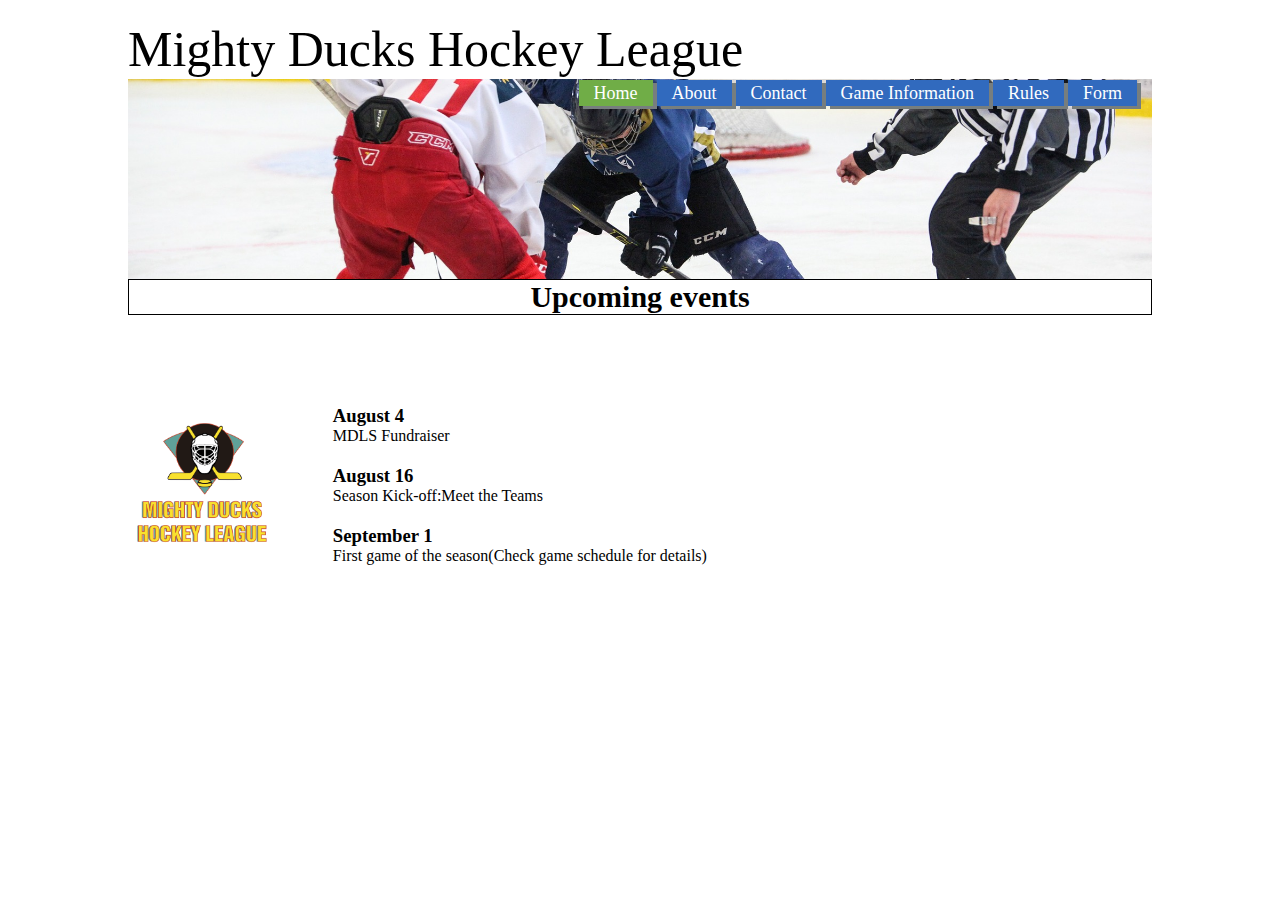
<file: Index.html>
<!DOCTYPE html>
<html lang="en">

<head>
    <meta charset="UTF-8">
    <meta http-equiv="X-UA-Compatible" content="IE=edge">
    <meta name="viewport" content="width=device-width, initial-scale=1.0">
    <title>Mighty Ducks Hockey League</title>
    <link rel="stylesheet" href="./styles/styles.css">
    <link rel="shortcut icon" href="./Img/Logo_Mighty_ducks-01.png" type="image/png">

</head>

<body>

    <header>
        <h1>Mighty Ducks Hockey League</h1>
        <nav>
            <a class="active" href="./Index.html">Home</a> <a href="./About_MDHL.html">About</a> <a
                href="./contact.html">Contact</a> <a href="./Game_information.html">Game Information</a> <a
                href="./rules.html">Rules</a> <a href="./form.html">Form</a>
        </nav>
        <div class="imagen-header"></div>
        <h2>Upcoming events</h2>
    </header>



    <main>
        <section class="section1">
            <h4>heading vacio</h4>
            <img id="logo" src="./Img/Logo_Mighty_ducks-01.png" alt="Logo de Mighty Ducks Hocker League">
            <div class="inline">
                <article>
                    <h3>August 4</h3>
                    <p>MDLS Fundraiser</p>
                </article>
                <article>
                    <h3>August 16</h3>
                    <p>Season Kick-off:Meet the Teams</p>
                </article>
                <article>
                    <h3>September 1</h3>
                    <p>First game of the season(Check game schedule for details)</p>
                </article>


            </div>
        </section>





    </main>


</body>

</html>
</file>
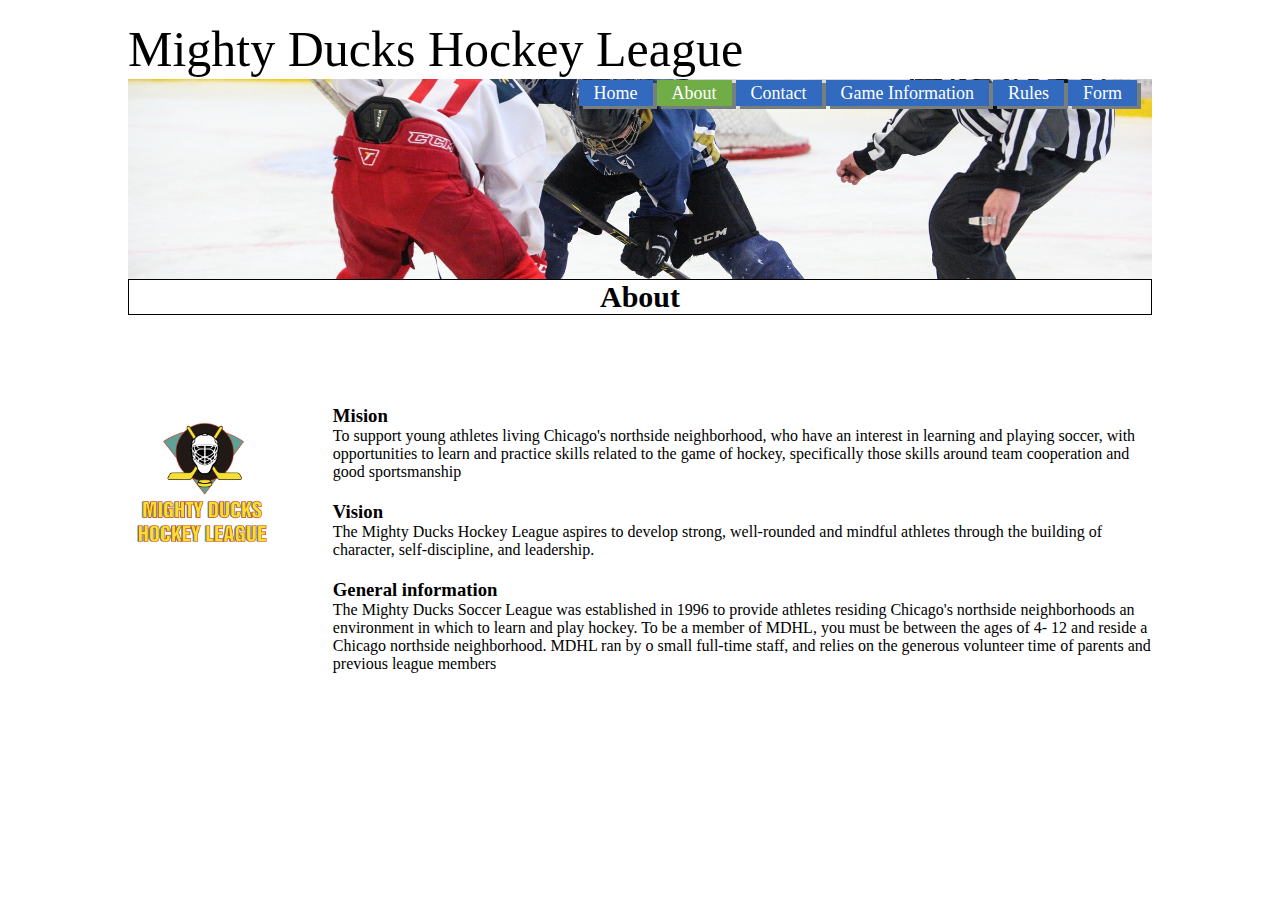
<file: About_MDHL.html>
<!DOCTYPE html>
<html lang="en">

<head>
    <meta charset="UTF-8">
    <meta http-equiv="X-UA-Compatible" content="IE=edge">
    <meta name="viewport" content="width=device-width, initial-scale=1.0">
    <title>Mighty Ducks Hockey League</title>
    <link rel="stylesheet" href="styles/styles.css">
    <link rel="shortcut icon" href="./Img/Logo_Mighty_ducks-01.png" type="image/png">
</head>

<body>

    <header>
        <h1>Mighty Ducks Hockey League</h1>
        <nav>
            <a href=" ./Index.html">Home</a> <a class="active" href="./About_MDHL.html">About</a> <a
                href="./contact.html">Contact</a> <a href="./Game_information.html">Game Information</a> <a
                href="./rules.html">Rules</a> <a href="./form.html">Form</a>
        </nav>
        <div class="imagen-header"></div>
        <h2>About</h2>
    </header>



    <main>
        <section>
            <h4>heading vacio</h4>
            <img id="logo" src="./Img/Logo_Mighty_ducks-01.png" alt="Logo de Mighty Ducks Hocker League">
            <div class="inline">
                <article>
                    <h3>Mision</h3>
                    <p>To support young athletes living Chicago's northside neighborhood, who have an interest in
                        learning and playing soccer, with opportunities to learn and practice skills related to the game
                        of
                        hockey, specifically those skills around team cooperation and good sportsmanship
                    </p>
                </article>
                <article>
                    <h3>Vision</h3>
                    <p>The Mighty Ducks Hockey League aspires to develop strong, well-rounded and mindful athletes
                        through the building of character, self-discipline, and leadership.
                    </p>
                </article>

                <article>
                    <h3>General information</h3>
                    <p>The Mighty Ducks Soccer League was established in 1996 to provide athletes residing
                        Chicago's northside neighborhoods an environment in which to learn and play hockey. To be a
                        member of MDHL, you must be between the ages of 4- 12 and reside a Chicago northside
                        neighborhood. MDHL ran by o small full-time staff, and relies on the generous volunteer time of
                        parents and previous league members
                    </p>
                </article>
            </div>

        </section>
    </main>

</body>

</html>
</file>
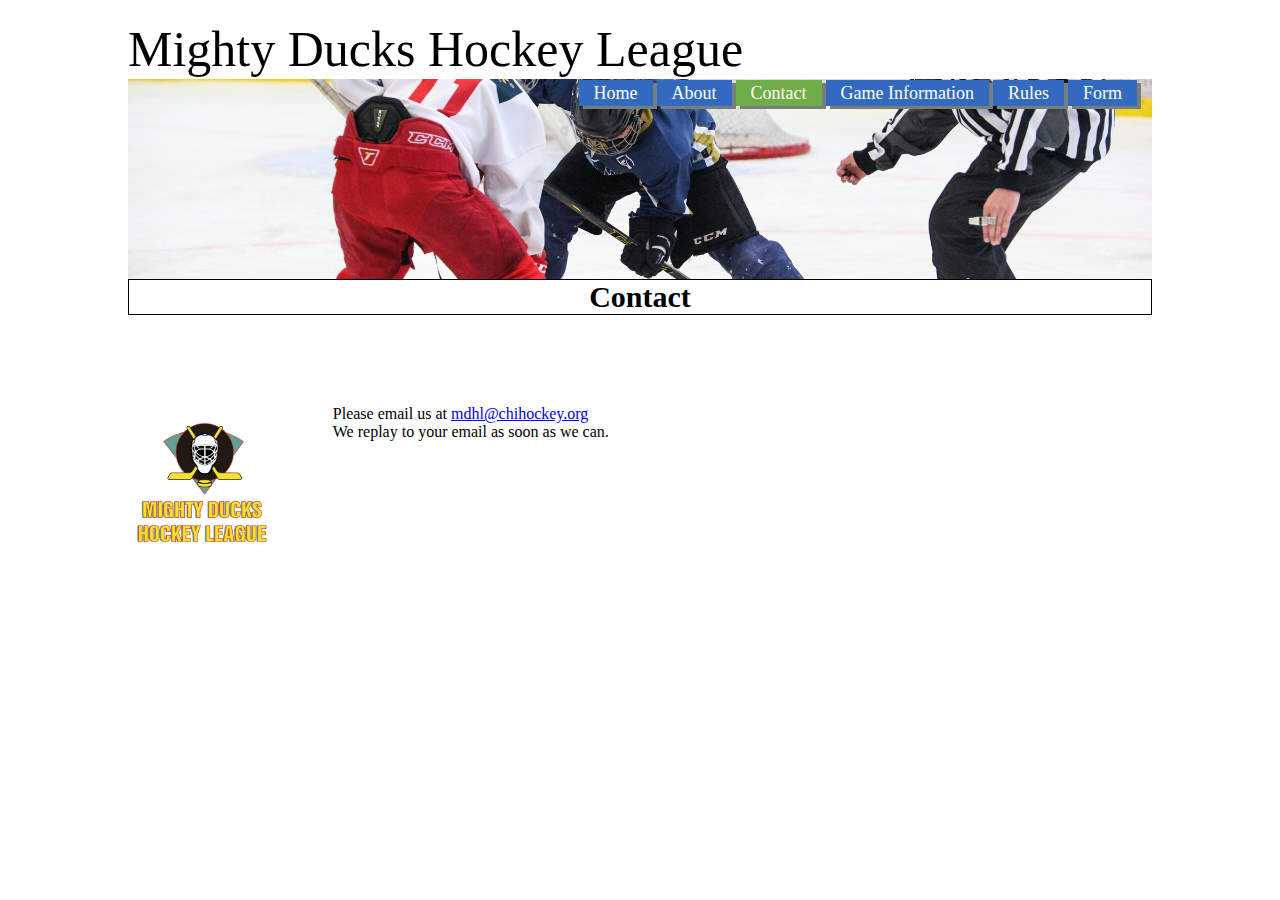
<file: contact.html>
<!DOCTYPE html>
<html lang="en">

<head>
    <meta charset="UTF-8">
    <meta http-equiv="X-UA-Compatible" content="IE=edge">
    <meta name="viewport" content="width=device-width, initial-scale=1.0">
    <title>Mighty Ducks Hockey League</title>
    <link rel="stylesheet" href="styles/styles.css">
    <link rel="shortcut icon" href="./Img/Logo_Mighty_ducks-01.png" type="image/png">
</head>

<body>

    <header>
        <h1>Mighty Ducks Hockey League</h1>
        <nav>
            <a href="./Index.html">Home</a> <a href="./About_MDHL.html">About</a> <a class="active"
                href="./contact.html">Contact</a> <a href="./Game_information.html">Game Information</a> <a
                href="./rules.html">Rules</a> <a href="./form.html">Form</a>
        </nav>
        <div class="imagen-header"></div>
        <h2>Contact</h2>
    </header>



    <main>
        <section class="section1">
            <h4>heading vacio</h4>
            <img id="logo" src="./Img/Logo_Mighty_ducks-01.png" alt="Logo de Mighty Ducks Hocker League">
            <div class="inline">
                <p>Please email us at <a href="mailto:mdhl@chihockey.org">mdhl@chihockey.org</a></p>
                <p>We replay to your email as soon as we can.</p>
            </div>

        </section>
    </main>


</body>

</html>
</file>
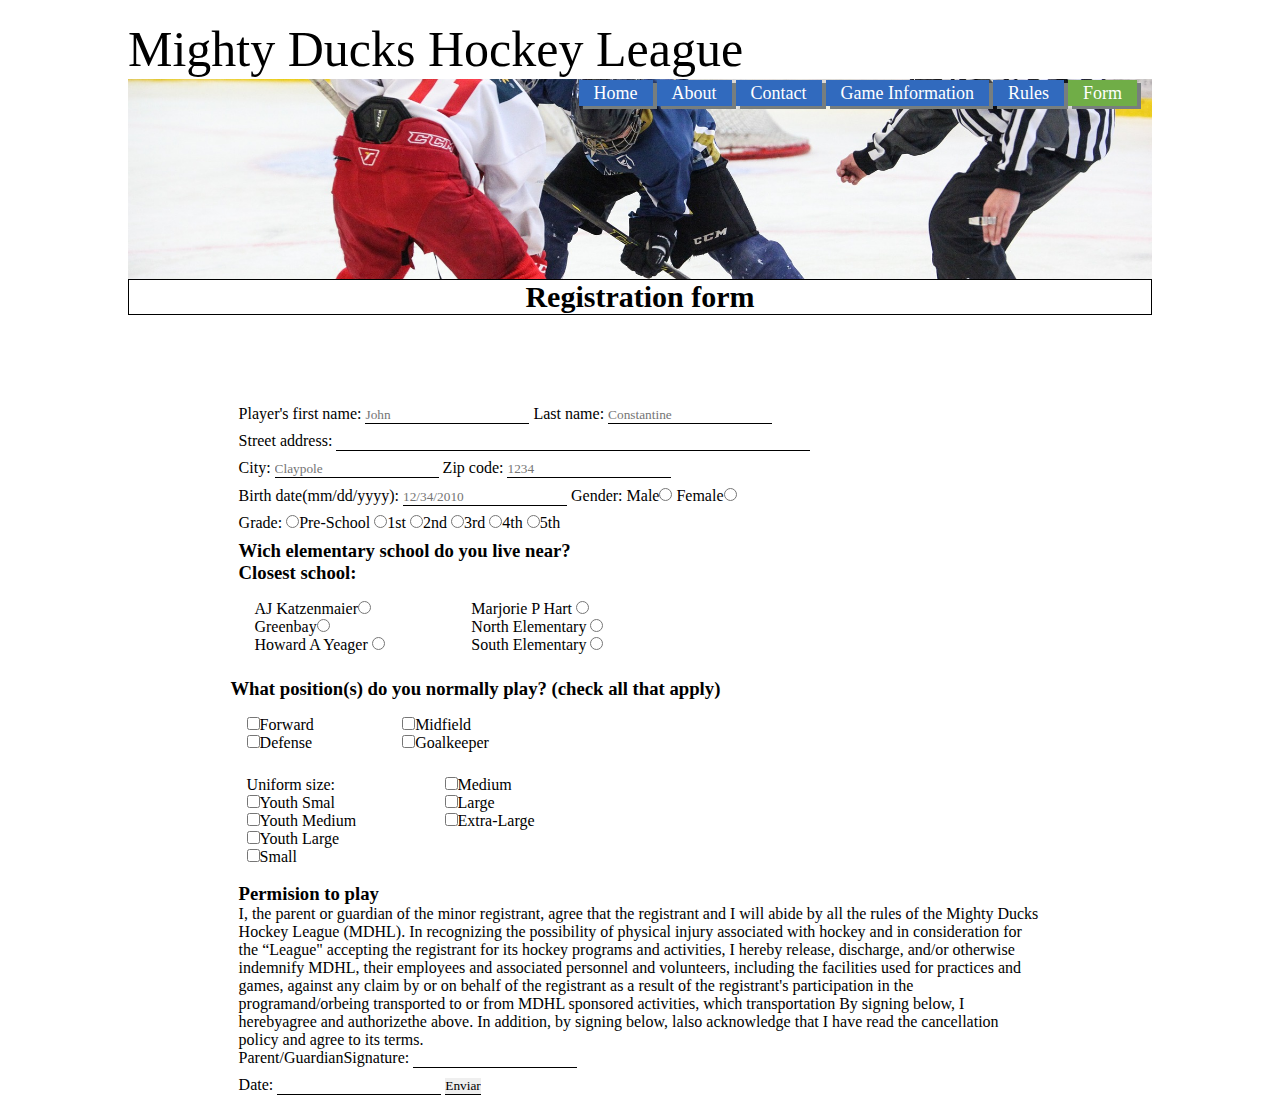
<file: form.html>
<!DOCTYPE html>
<html lang="en">

<head>
    <meta charset="UTF-8">
    <meta http-equiv="X-UA-Compatible" content="IE=edge">
    <meta name="viewport" content="width=device-width, initial-scale=1.0">
    <title>Mighty Ducks Hockey League</title>
    <link rel="stylesheet" href="./styles/styles.css">
    <link rel="shortcut icon" href="./Img/Logo_Mighty_ducks-01.png" type="image/png">

</head>


<body>
    <header>
        <h1>Mighty Ducks Hockey League</h1>
        <nav>
            <a href="./Index.html">Home</a> <a href="./About_MDHL.html">About</a> <a href="./contact.html">Contact</a>
            <a href="./Game_information.html">Game Information</a> <a href="./rules.html">Rules</a>
            <a class="active" href="./form.html">Form</a>
        </nav>
        <div class="imagen-header"></div>
        <h2>Registration form</h2>
    </header>




    <main>
        <section>
            <form action="./showdata.html" method="GET">

                <Fieldset>
                    <label>
                        Player's first name: <input type="text" name="name" placeholder="John">
                    </label>
                    <label>
                        Last name: <input type="text" name="last name" placeholder="Constantine">
                    </label>
                </Fieldset>

                <fieldset>
                    <label>
                        Street address: <input class="input-adress" type="text" name="address">
                    </label>

                </fieldset>

                <fieldset>
                    <label>
                        City: <input type="text" name="city" placeholder="Claypole">
                    </label>
                    <label>
                        Zip code: <input type="number" name="zip code" placeholder="1234">
                    </label>
                </fieldset>
                <fieldset>
                    <label>
                        Birth date(mm/dd/yyyy): <input type="text" name="date" placeholder="12/34/2010">
                    </label>
                    <label>
                        Gender: Male<input type="radio" name="gender" value="Male">
                    </label>
                    <label>Female<input type="radio" name="gender" value="Female"></label>
                </fieldset>
                <fieldset>
                    <label>
                        Grade:
                        <input type="radio" name="grade" value="Pre-School">Pre-School
                    </label>
                    <label>
                        <input type="radio" name="grade" value="1st">1st
                    </label>
                    <label>
                        <input type="radio" name="grade" value="2nd">2nd
                    </label>
                    <label>
                        <input type="radio" name="grade" value="3rd">3rd
                    </label>
                    <label>
                        <input type="radio" name="grade" value="4th">4th
                    </label>
                    <label>
                        <input type="radio" name="grade" value="5th">5th
                    </label>
                </fieldset>

                <fieldset>
                    <h3>Wich elementary school do you live near?</h3>
                    <h3>Closest school:</h3>
                    <fieldset class="columns">
                        <fieldset>
                            <label>
                                AJ Katzenmaier<input type="radio" name="school" value="AJ Katzenmaier ">
                            </label>
                            <label>
                                Greenbay<input type="radio" name="school" value="Greenbay">
                            </label>
                            <label>
                                Howard A Yeager <input type="radio" name="school" value="Howard A Yeager ">
                            </label>
                        </fieldset>
                        <fieldset>
                            <label>
                                Marjorie P Hart <input type="radio" name="school" value="Marjorie P Hart ">
                            </label>
                            <label>
                                North Elementary <input type="radio" name="school" value="North Elementary ">
                            </label>
                            <label>
                                South Elementary <input type="radio" name="school" value="South Elementary ">
                            </label>
                        </fieldset>
                    </fieldset>

                </fieldset>
                <h3>What position(s) do you normally play? (check all that apply)</h3>
                <fieldset class="columns">

                    <fieldset>
                        <label>
                            <input type="checkbox" name="position" value="Forward">Forward
                        </label>
                        <label>
                            <input type="checkbox" name="position" value="Defense">Defense
                        </label>
                    </fieldset>
                    <fieldset>
                        <label>
                            <input type="checkbox" name="position" value="Midfield">Midfield
                        </label>
                        <label>
                            <input type="checkbox" name="position" value="Goalkeeper">Goalkeeper
                        </label>
                    </fieldset>


                </fieldset>
                <fieldset class="columns">
                    <fieldset>
                        <legend>Uniform size:</legend>
                        <label>
                            <input type="checkbox" name="size" value="Youth Smal ">Youth Smal
                        </label>
                        <label>
                            <input type="checkbox" name="size" value="Youth Medium ">Youth Medium
                        </label>
                        <label>
                            <input type="checkbox" name="size" value="Youth Large ">Youth Large
                        </label>
                        <label>
                            <input type="checkbox" name="size" value="Small">Small

                        </label>
                    </fieldset>
                    <fieldset>
                        <label>
                            <input type="checkbox" name="size" value="Medium">Medium
                        </label>
                        <label>
                            <input type="checkbox" name="size" value="Large">Large
                        </label>
                        <label>
                            <input type="checkbox" name="size" value="Extra-Large">Extra-Large
                        </label>
                    </fieldset>
                </fieldset>

                <fieldset>
                    <h3>Permision to play</h3>
                    <p>I, the parent or guardian of the minor registrant, agree that the registrant and I will abide by
                        all the
                        rules of the Mighty Ducks Hockey League (MDHL). In recognizing the possibility of physical
                        injury
                        associated
                        with hockey and in consideration for the “League" accepting the registrant for its hockey
                        programs and
                        activities, I hereby release, discharge, and/or otherwise indemnify MDHL, their employees and
                        associated
                        personnel and volunteers, including the facilities used for practices and games, against any
                        claim by or
                        on
                        behalf of the registrant as a result of the registrant's participation in the programand/orbeing
                        transported
                        to or from MDHL sponsored activities, which transportation
                        By signing below, I herebyagree and authorizethe above. In addition, by signing below, lalso
                        acknowledge
                        that I have read the cancellation policy and agree to its terms.
                    </p>
                    <label>
                        Parent/GuardianSignature: <input type="text" name="parent/guardianSignature">
                    </label>

                </fieldset>
                <fieldset>
                    <label>
                        Date: <input type="text" name="date">
                    </label>

                    <input type="submit" value="Enviar">
                </fieldset>
            </form>
        </section>
    </main>
</body>

</html>
</file>
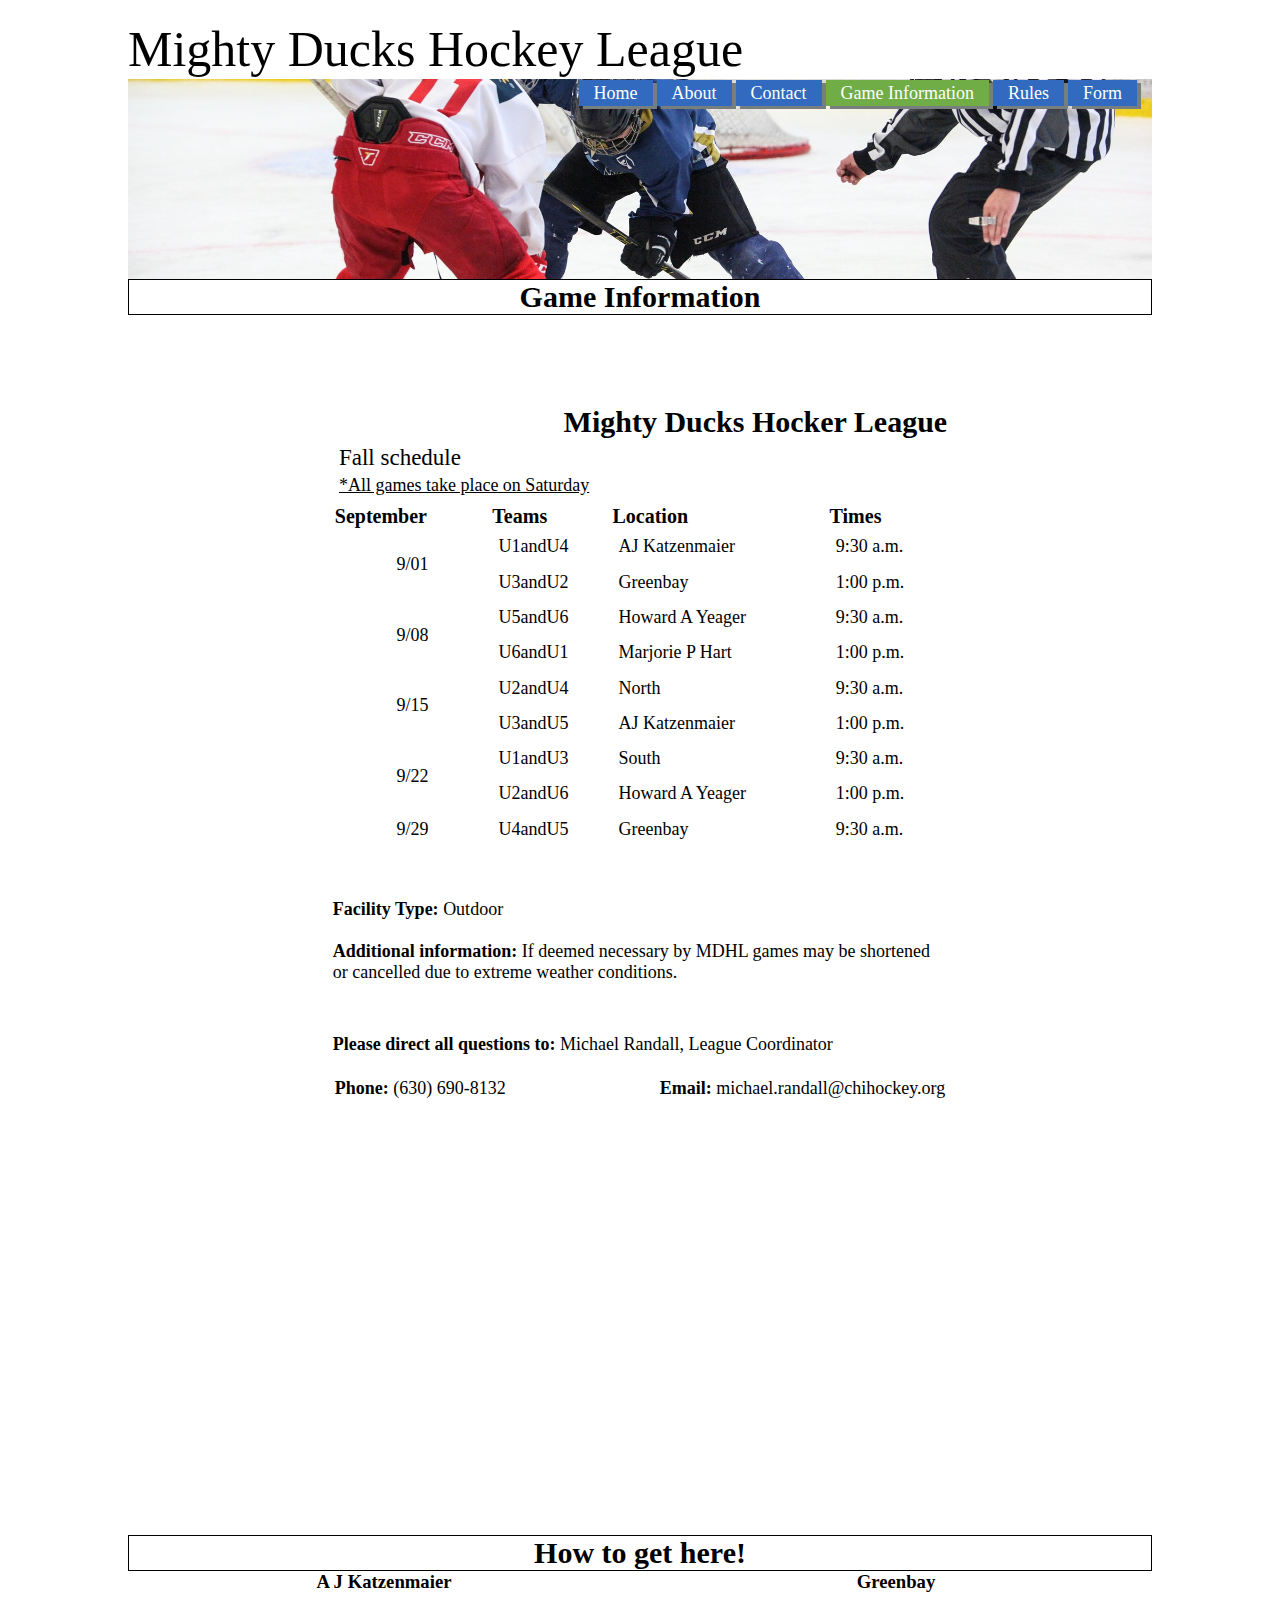
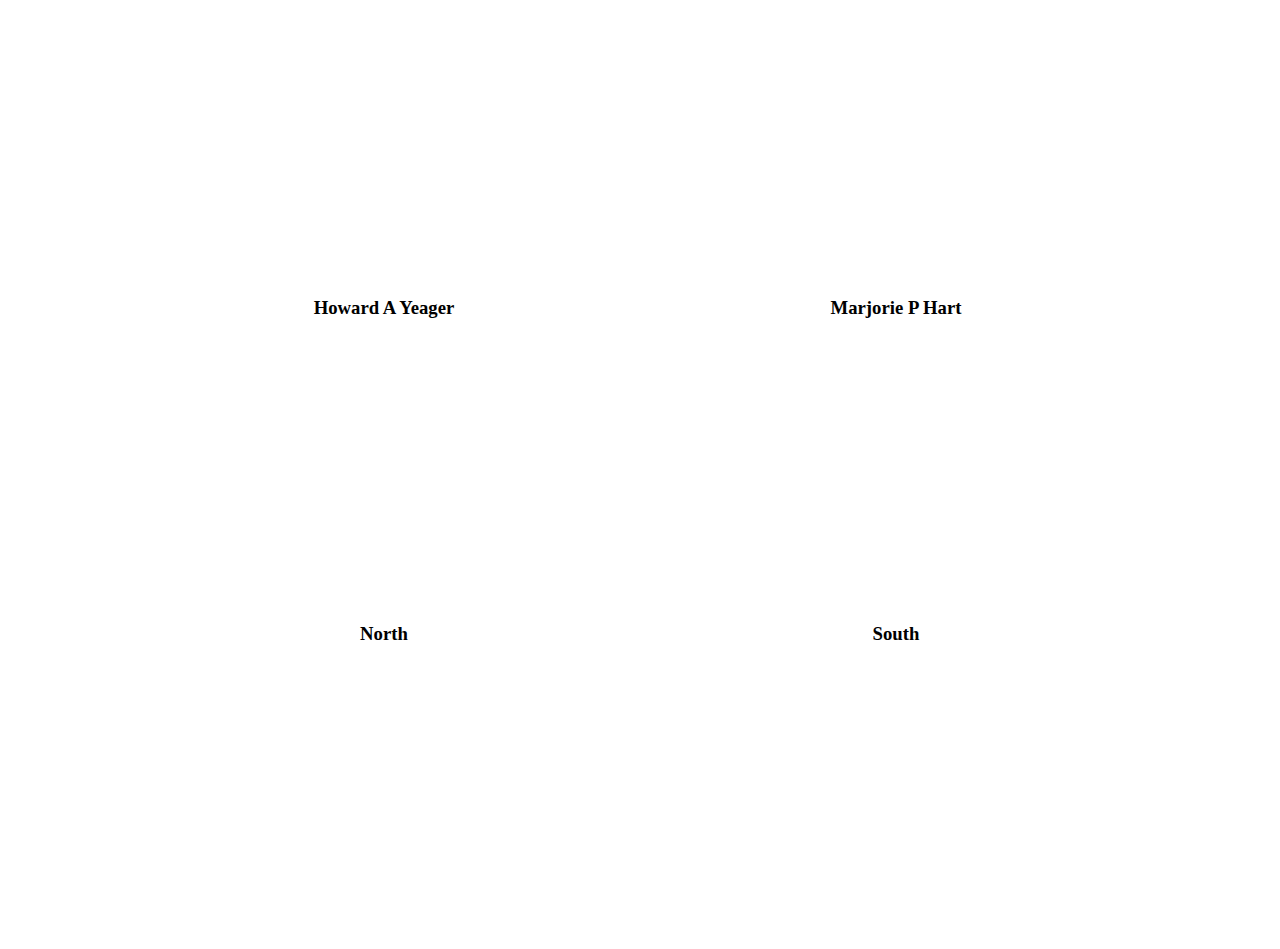
<file: Game_information.html>
<!DOCTYPE html>
<html lang="en">

<head>
    <meta charset="UTF-8">
    <meta http-equiv="X-UA-Compatible" content="IE=edge">
    <meta name="viewport" content="width=device-width, initial-scale=1.0">
    <title>Mighty Ducks Hockey League</title>
    <link rel="stylesheet" href="./styles/styles.css">
    <link rel="shortcut icon" href="./Img/Logo_Mighty_ducks-01.png" type="image/png">

</head>

<body>

    <header>
        <h1>Mighty Ducks Hockey League</h1>
        <nav>
            <a href="./Index.html">Home</a> <a href="./About_MDHL.html">About</a> <a href="./contact.html">Contact</a>
            <a href="./Game_information.html" class="active">Game Information</a> <a href="./rules.html">Rules</a>
            <a href="./form.html">Form</a>
        </nav>
        <div class="imagen-header"></div>
        <h2>Game Information</h2>
    </header>



    <section class="section2">
        <h2 class="h2-section2">Mighty Ducks Hocker League</h2>

        <table>
            <caption>Fall schedule <br><span>*All games take place on Saturday</span></caption>
            <thead>
                <tr>
                    <th>September</th>
                    <th>Teams</th>
                    <th>Location</th>
                    <th>Times</th>
                </tr>
            </thead>
            <tbody>
                <tr>
                    <td rowspan="2" class="date">9/01</td>
                    <td>U1andU4</td>
                    <td>AJ Katzenmaier</td>
                    <td>9:30 a.m.</td>
                </tr>
                <tr>
                    <td>U3andU2</td>
                    <td>Greenbay</td>
                    <td>1:00 p.m.</td>

                </tr>
                <tr>
                    <td rowspan="2" class="date">9/08</td>
                    <td>U5andU6</td>
                    <td>Howard A Yeager</td>
                    <td>9:30 a.m.</td>

                </tr>
                <tr>

                    <td>U6andU1</td>
                    <td>Marjorie P Hart</td>
                    <td>1:00 p.m.</td>
                </tr>
                <tr>
                    <td rowspan="2" class="date">9/15</td>
                    <td>U2andU4</td>
                    <td>North</td>
                    <td>9:30 a.m.</td>

                </tr>
                <tr>

                    <td>U3andU5</td>
                    <td>AJ Katzenmaier</td>
                    <td>1:00 p.m.</td>
                </tr>
                <tr>
                    <td rowspan="2" class="date">9/22</td>
                    <td>U1andU3</td>
                    <td>South</td>
                    <td>9:30 a.m.</td>

                </tr>
                <tr>

                    <td>U2andU6</td>
                    <td>Howard A Yeager</td>
                    <td>1:00 p.m.</td>
                </tr>
                <tr>
                    <td class="date">9/29</td>
                    <td>U4andU5</td>
                    <td>Greenbay</td>
                    <td>9:30 a.m.</td>
                </tr>
            </tbody>
        </table>

        <div class="article-post-tabla">
            <p><strong>Facility Type:</strong> Outdoor<br><br></p>
            <p><strong>Additional information:</strong> If deemed necessary by MDHL games may be shortened or
                cancelled
                due to extreme weather conditions.</p>
        </div>
        <div class="article-post-tabla 2">
            <p><strong>Please direct all questions to:</strong> Michael Randall, League Coordinator<br><br></p>
        </div>


        <table class="last-table">
            <tr>
                <td><strong>Phone:</strong> (630) 690-8132
                </td>
                <td class="last-line">
                    <strong>Email:</strong> michael.randall@chihockey.org
                </td>
            </tr>
        </table>

    </section>

    <section class="maps-section">
        <h2>How to get here!</h2>
        <div class="maps">
            <div>
                <h3>A J Katzenmaier</h3>
                <iframe
                    src="https://www.google.com/maps/embed?pb=!1m18!1m12!1m3!1d2949.7806441290845!2d-87.8649932847698!3d42.325877179189156!2m3!1f0!2f0!3f0!3m2!1i1024!2i768!4f13.1!3m3!1m2!1s0x880f932fbc6ba7cd%3A0xcf2bbe275c6da815!2sAJ%20Katzenmaier%20Academy!5e0!3m2!1ses!2sar!4v1675776126331!5m2!1ses!2sar"
                    width="400" height="300" style="border:0;" allowfullscreen="" loading="lazy"
                    referrerpolicy="no-referrer-when-downgrade"></iframe>
            </div>
            <div>
                <h3>Greenbay</h3>
                <iframe
                    src="https://www.google.com/maps/embed?pb=!1m18!1m12!1m3!1d91027.85923365019!2d-88.06053456981162!3d44.522924048225484!2m3!1f0!2f0!3f0!3m2!1i1024!2i768!4f13.1!3m3!1m2!1s0x8802e2e809b380f3%3A0x6370045214dcf571!2sGreen%20Bay%2C%20Wisconsin%2C%20EE.%20UU.!5e0!3m2!1ses!2sar!4v1675776585927!5m2!1ses!2sar"
                    width="400" height="300" style="border:0;" allowfullscreen="" loading="lazy"
                    referrerpolicy="no-referrer-when-downgrade"></iframe>
            </div>
            <div>
                <h3>Howard A Yeager</h3>
                <iframe
                    src="https://www.google.com/maps/embed?pb=!1m18!1m12!1m3!1d2950.2700626313886!2d-87.85606978477017!3d42.31543827918987!2m3!1f0!2f0!3f0!3m2!1i1024!2i768!4f13.1!3m3!1m2!1s0x880feccac26b07c5%3A0x8b51fa5d6efe771a!2sHoward%20A.%20Yeager%20School%20(PREK-K)!5e0!3m2!1ses!2sar!4v1675776627219!5m2!1ses!2sar"
                    width="400" height="300" style="border:0;" allowfullscreen="" loading="lazy"
                    referrerpolicy="no-referrer-when-downgrade"></iframe>
            </div>

            <div>
                <h3>Marjorie P Hart</h3>
                <iframe
                    src="https://www.google.com/maps/embed?pb=!1m18!1m12!1m3!1d11798.878466491735!2d-87.85958516815963!3d42.327178700000005!2m3!1f0!2f0!3f0!3m2!1i1024!2i768!4f13.1!3m3!1m2!1s0x880fecd0628e1bb5%3A0x9a4d5f9aafd42e02!2sMarjorie%20P%20Hart%20School!5e0!3m2!1ses!2sar!4v1675776715040!5m2!1ses!2sar"
                    width="400" height="300" style="border:0;" allowfullscreen="" loading="lazy"
                    referrerpolicy="no-referrer-when-downgrade"></iframe>
            </div>
            <div>
                <h3>North</h3>
                <iframe
                    src="https://www.google.com/maps/embed?pb=!1m18!1m12!1m3!1d5562758.310594082!2d-109.53624891932063!3d47.095334408371414!2m3!1f0!2f0!3f0!3m2!1i1024!2i768!4f13.1!3m3!1m2!1s0x52d7831257d8e963%3A0xd849a39835ecfc9!2sDakota%20del%20Norte%2C%20EE.%20UU.!5e0!3m2!1ses!2sar!4v1675776935205!5m2!1ses!2sar"
                    width="400" height="300" style="border:0;" allowfullscreen="" loading="lazy"
                    referrerpolicy="no-referrer-when-downgrade"></iframe>
            </div>
            <div>
                <h3>South</h3>
                <iframe
                    src="https://www.google.com/maps/embed?pb=!1m18!1m12!1m3!1d2929451.2953666737!2d-102.49036769848988!3d44.19074633596619!2m3!1f0!2f0!3f0!3m2!1i1024!2i768!4f13.1!3m3!1m2!1s0x877d432d85e938a5%3A0x7f0d6293186a4b7!2sDakota%20del%20Sur%2C%20EE.%20UU.!5e0!3m2!1ses!2sar!4v1675776986685!5m2!1ses!2sar"
                    width="400" height="300" style="border:0;" allowfullscreen="" loading="lazy"
                    referrerpolicy="no-referrer-when-downgrade"></iframe>
            </div>
        </div>
    </section>
</body>

</html>
</file>
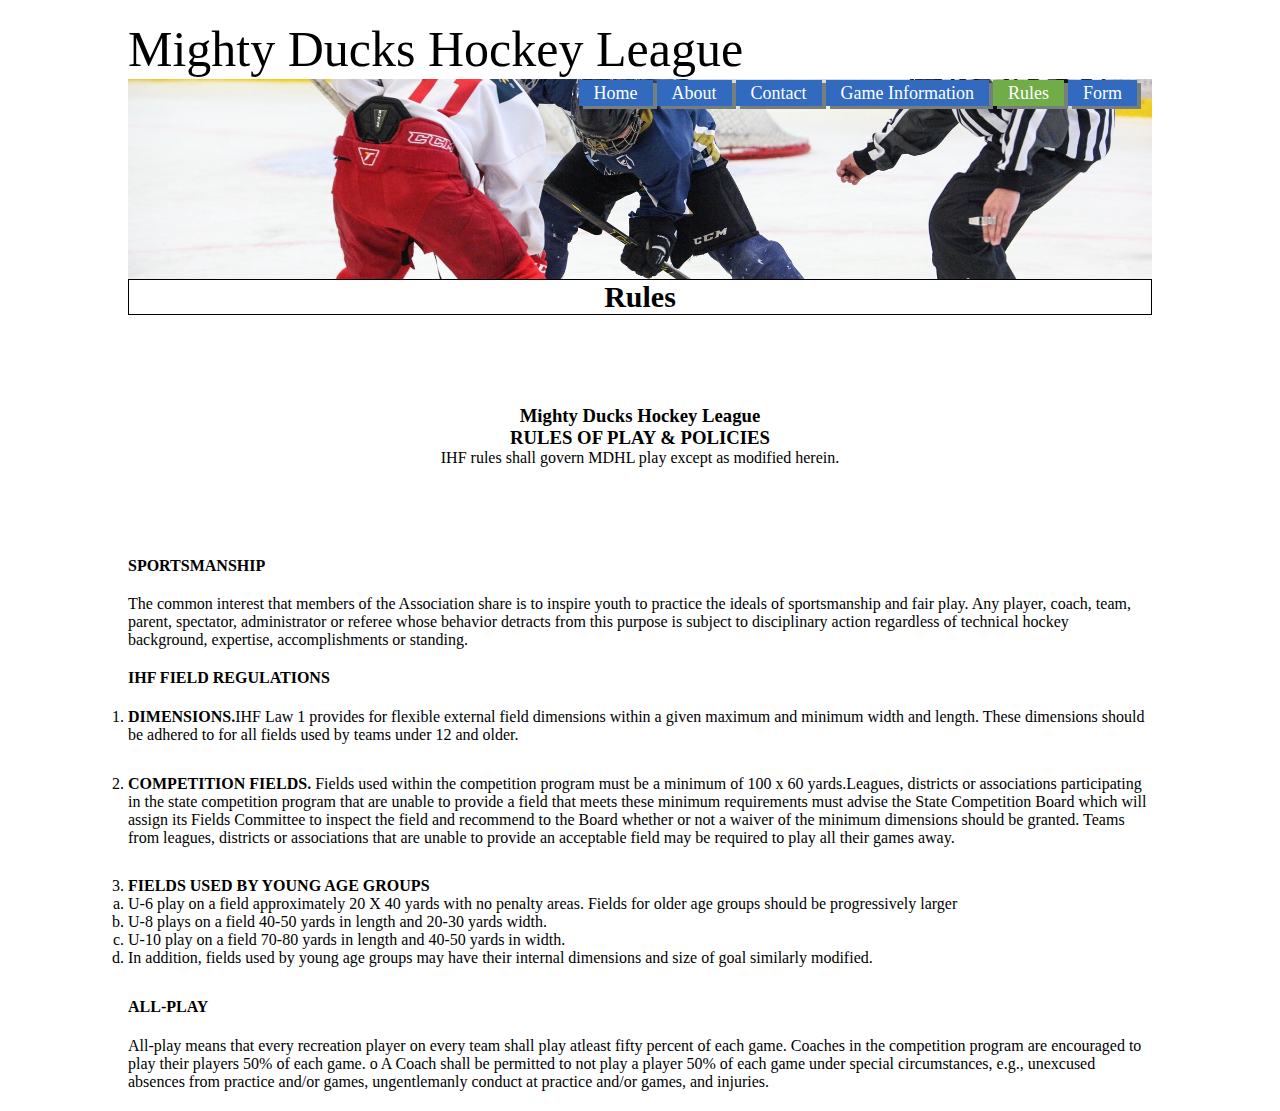
<file: rules.html>
<!DOCTYPE html>
<html lang="en">

<head>
    <meta charset="UTF-8">
    <meta http-equiv="X-UA-Compatible" content="IE=edge">
    <meta name="viewport" content="width=device-width, initial-scale=1.0">
    <title>Mighty Ducks Hockey League</title>
    <link rel="stylesheet" href="styles/styles.css">
    <link rel="shortcut icon" href="./Img/Logo_Mighty_ducks-01.png" type="image/png">
</head>

<body>

    <header>
        <h1>Mighty Ducks Hockey League</h1>
        <nav>
            <a href="./Index.html">Home</a> <a href="./About_MDHL.html">About</a> <a href="./contact.html">Contact</a>
            <a href="./Game_information.html">Game Information</a> <a href="./rules.html" class="active">Rules</a>
            <a href="./form.html">Form</a>
        </nav>
        <div class="imagen-header"></div>
        <h2>Rules</h2>
    </header>


    <section class="section3">
        <div class="header2-rules">
            <h3>Mighty Ducks Hockey League<br>
                RULES OF PLAY & POLICIES</h3>
            <p>IHF rules shall govern MDHL play except as modified herein.</p>
        </div>



        <article>
            <h4 class="h4-margin">SPORTSMANSHIP</h4>
            The common interest that members of the Association share is to inspire
            youth to practice the ideals of sportsmanship and fair play. Any player, coach,
            team, parent, spectator, administrator or referee whose behavior detracts from
            this purpose is subject to disciplinary action regardless of technical hockey
            background, expertise, accomplishments or standing.
        </article>

        <h4 class="h4-margin">IHF FIELD REGULATIONS</h4>
        <ol>
            <li>
                <strong>DIMENSIONS.</strong>IHF Law 1 provides for flexible external field dimensions
                within
                a given maximum and minimum width and length. These dimensions should be
                adhered to for all fields used by teams under 12 and older.
            </li>
            <li>

                <strong>COMPETITION FIELDS. </strong> Fields used within the competition program must be
                a minimum of 100 x 60 yards.Leagues, districts or associations participating in
                the state competition program that are unable to provide a field that meets these
                minimum requirements must advise the State Competition Board which will
                assign its Fields Committee to inspect the field and recommend to the Board
                whether or not a waiver of the minimum dimensions should be granted. Teams
                from leagues, districts or associations that are unable to provide an acceptable
                field may be required to play all their games away.
            </li>
            <li><strong> FIELDS USED BY YOUNG AGE GROUPS</strong><br>
                <ol type="a">
                    <li>
                        U-6 play on a field approximately 20 X 40 yards with no penalty areas. Fields
                        for older age groups should be progressively larger
                    </li>
                    <li>
                        U-8 plays on a field 40-50 yards in length and 20-30 yards width.
                    </li>
                    <li>
                        U-10 play on a field 70-80 yards in length and 40-50 yards in width.
                    </li>
                    <li>
                        In addition, fields used by young age groups may have their internal
                        dimensions and size of goal similarly modified.
                    </li>
                </ol>
            </li>
        </ol>

        <article>
            <h4 class="h4-margin">ALL-PLAY</h4>
            All-play means that every recreation player on every team shall play atleast
            fifty percent of each game. Coaches in the competition program are encouraged
            to play their players 50% of each game.
            o A Coach shall be permitted to not play a player 50% of each game
            under special circumstances, e.g., unexcused absences from practice
            and/or games, ungentlemanly conduct at practice and/or games, and
            injuries.
        </article>
    </section>
</body>

</html>
</file>
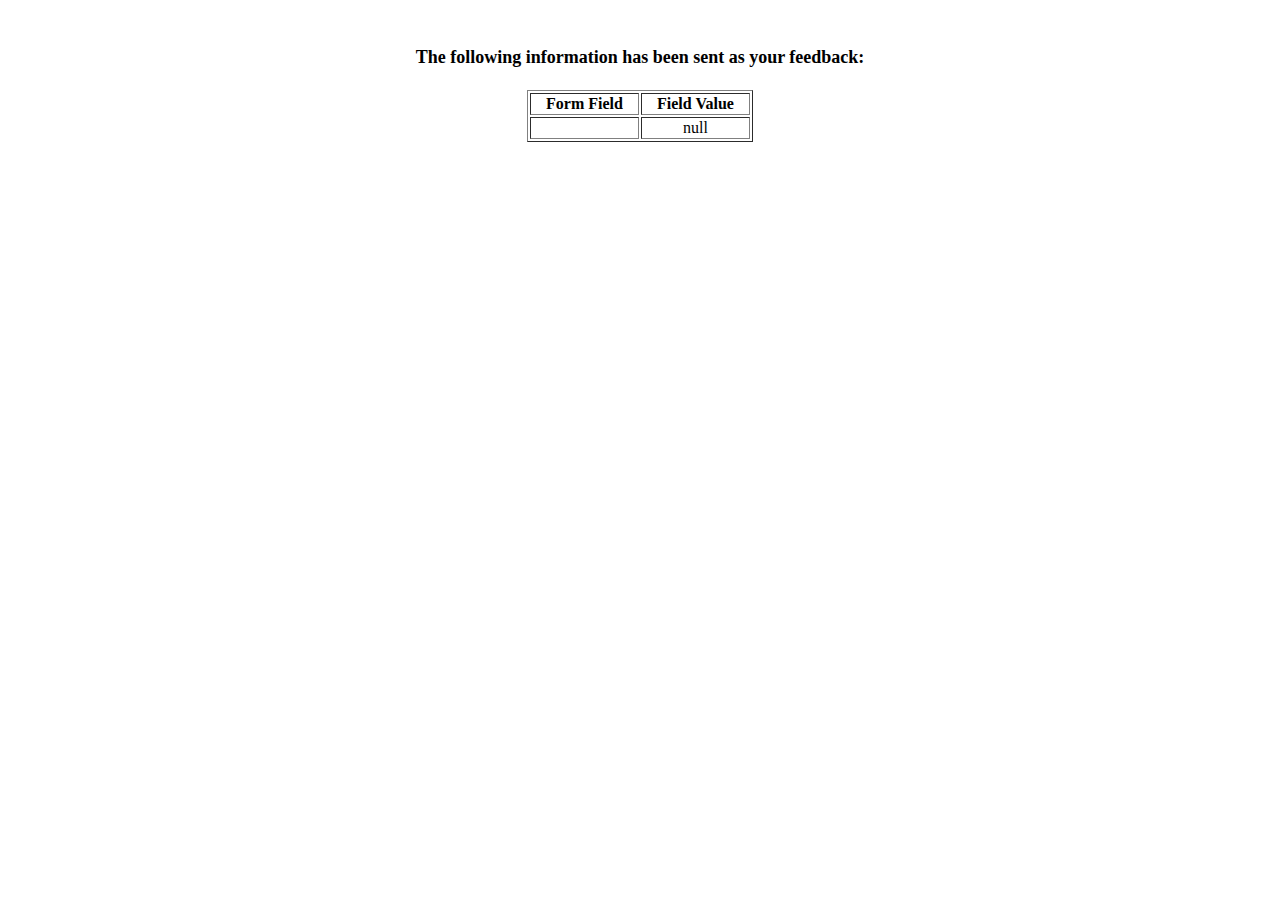
<file: showdata.html>
<html>

<head>
    <title>Feedback Sent</title>
</head>

<body>
    <p align=center>&nbsp;</p>
    <h1 align=center>
        <font size="+1">The following information has been sent as your
            feedback:</font>
    </h1>

    <table border="1" align=center width="226">
        <tr>
            <th align="center">Form Field</th>
            <th align="center">Field Value</th>
        </tr>

        <script language="javascript">
            var args = location.search.substr(1).split('&');
            for (var i = 0; i < args.length; ++i) {
                var parts = args[i].split('=');
                if (parts != null) {
                    var field = parts[0];
                    var value = parts[1];
                    if (value == null) {
                        value = "null"
                    }
                    else {
                        value = '"' + unescape(value.replace(/\+/g, ' ')) + '"';
                    }

                    document.writeln('<tr><td align="center">' + field + '</td>');
                    document.writeln('<td align="center">' + value + '</td></tr>');
                }
            }
        </script>

        <noscript>
            <tr>
                <td>
                    <p>You need to turn on Javascript in your browser.</p>

                    <p>In Microsoft Internet Explorer 4 or greater:</p>
                    <ul>
                        <li>From the "Tools" menu (in IE 4, it's the "View" menu), select "Internet Options".</li>
                        <li>Click on the "Security" tab.</li>
                        <li>Click on the "Custom Level" button. (In IE 4, select "Custom"
                            and then click on "Settings...".)</li>
                        <li>Under "Active scripting" make sure "Enable" is selected.</li>
                    </ul>

                    <p>In Netscape version 4 or greater:</p>
                    <ul>
                        <li>From the <b>Edit</b> menu, select <b>Preferences</b>.</li>
                        <li>In the <b>Category</b> list on the left, click on the word "Advanced".</li>
                        <li>In the panel on the right, make sure "Enable JavaScript" is checked.</li>
                        <li>Click the <b>OK</b> button.</li>
                    </ul>

                </td>
            </tr>
        </noscript>

    </table>
</body>

</html>
</file>
<file: styles/styles.css>
* 
{
    padding: 0;
    margin: 0;
    box-sizing:border-box;
    font-family: "Comic Sans", cursive;
}
header {
    max-width: 80vw;
    margin-left:10vw;
    position: relative;
}
h1 
{
    position: relative;
    font-size:50px;
    font-weight: 100;
    top:20px;

}
nav{
    display: inline;
    width: 29%;
    position: relative;
    left: 44%;
    top:25px;

    z-index: 50;
}
.active
{
    background-color: rgb(112, 173, 71);
}

nav a 
{
    background-color: rgb(49, 106, 190);
    text-decoration: none;
    color: white;
    padding: 3px 15px 3px 15px;
    font-size: 18px;
    box-shadow: 4px 3px 0 rgb(119, 126, 126);;
}



.imagen-header {
    background-image: url(../Img/design1_image1.jpg);
    background-position: center;
    background-size: cover;
    height: 200px;
    position: relative;
}

h2 {
    text-align: center;
    font-size: 30px;
    border:1px solid black;
}

section {
    width: 80vw;
    margin-left: 10vw;
    margin-top: 10vh;
    position: relative;
}

h4 {
    display: none;
}
#logo {
    width: 150px;
    position: absolute;
}
.inline {
    width: 80%;
    display: inline-block;
    position:absolute;
    left:20%;
}

article {
    margin-bottom:20px;
}


.section2 {  
    height: 100vh;
}
.h2-section2 {
    text-align: end;
    width: 80%;
    border: none;
}

table {
    margin:auto; 
    width: 60%;

}
caption {
    font-size: 23px;
    font-weight: 20;
    text-align: justify;
    padding: 1%;
}
caption span {
    text-decoration: underline;
    font-size: 18px;
}
th {
    text-align: justify;
    font-size: 20px;
}

.date {
    text-align: center;
}

td {
    font-size: 18px;
    padding: 1%;
}
.last-table {
    margin:auto; 
    width: 60%;
  
}
.last-table td {
    padding: 0;
}
.last-line {
    text-align:end;

}


.article-post-tabla {
    margin:5% 20% 5%;
    font-size: 18px;
 
}

.article-post-tabla 
{
    margin-bottom: 0;
}
.header2-rules {
    text-align: center;
    margin-bottom:10vh;
}

.section3 h4 {
    display:block;
}
.h4-margin {
    margin-bottom: 2%;
}
.rules-article {
    margin-bottom: 5vh;
}

ol {
    margin-bottom:3%;
}

ol li{
    margin-bottom: 3%;
}

ol li ol li {
    margin-bottom: 0;
}
.enlinea {
    display: inline-block;
    margin: 0;
    padding: 0;
    border: 1px solid black;
    width: fit-content;
}


form {
    max-width: 80%;
    margin:auto;
    border:none;
}

fieldset {
    border: none;
    margin: 1%;
}

input {
    border:0;
    border-bottom: 1px solid black;
}
.input-adress {
width:59%;
}
.columns {
    display: flex;
}

.columns>fieldset {
    display: flex;
    flex-direction: column;
    margin-right: 10%;
}
.maps-section{
    height: 100vh;
    margin-top: 18%;
}
.maps>div>h3 {
    text-align: center;
}
.maps {
  
    display: flex;
    flex-wrap: wrap;
    justify-content: space-around;
    align-items: flex-start;
    align-content: space-around;
}
</file>
